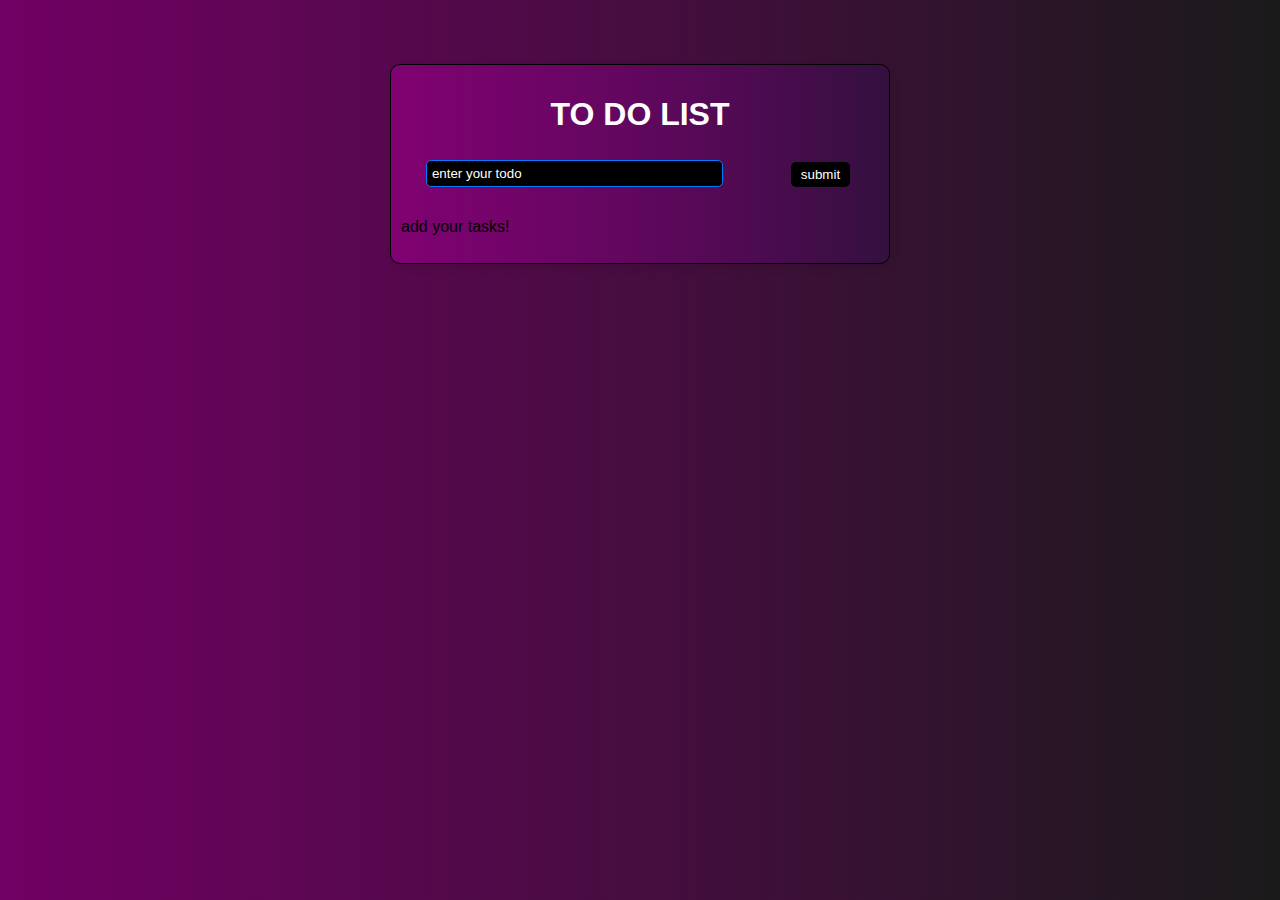
<file: index.html>
<!DOCTYPE html>
<html lang="en">
<head>
    <meta charset="UTF-8">
    <meta name="viewport" content="width=device-width, initial-scale=1.0">
    <title>Document</title>
    <link rel="stylesheet" href="18_DOMtask.css">
</head>
<body>
    <div id="container">
        <h1>TO DO LIST</h1>
        <div id="inputContainer">
            <input type="text" name="text" id="inputText" placeholder="enter your todo">
            <button type="submit" id="submit">submit</button>
        </div>
        
        <div id="listContainer">
            <ul id="list">
                <li class="empty">
                    add your tasks!
    
                </li>
            </ul>
        </div>
    </div>
    <script src="18_DOMtask.js"></script>
</body>

</html>
</file>
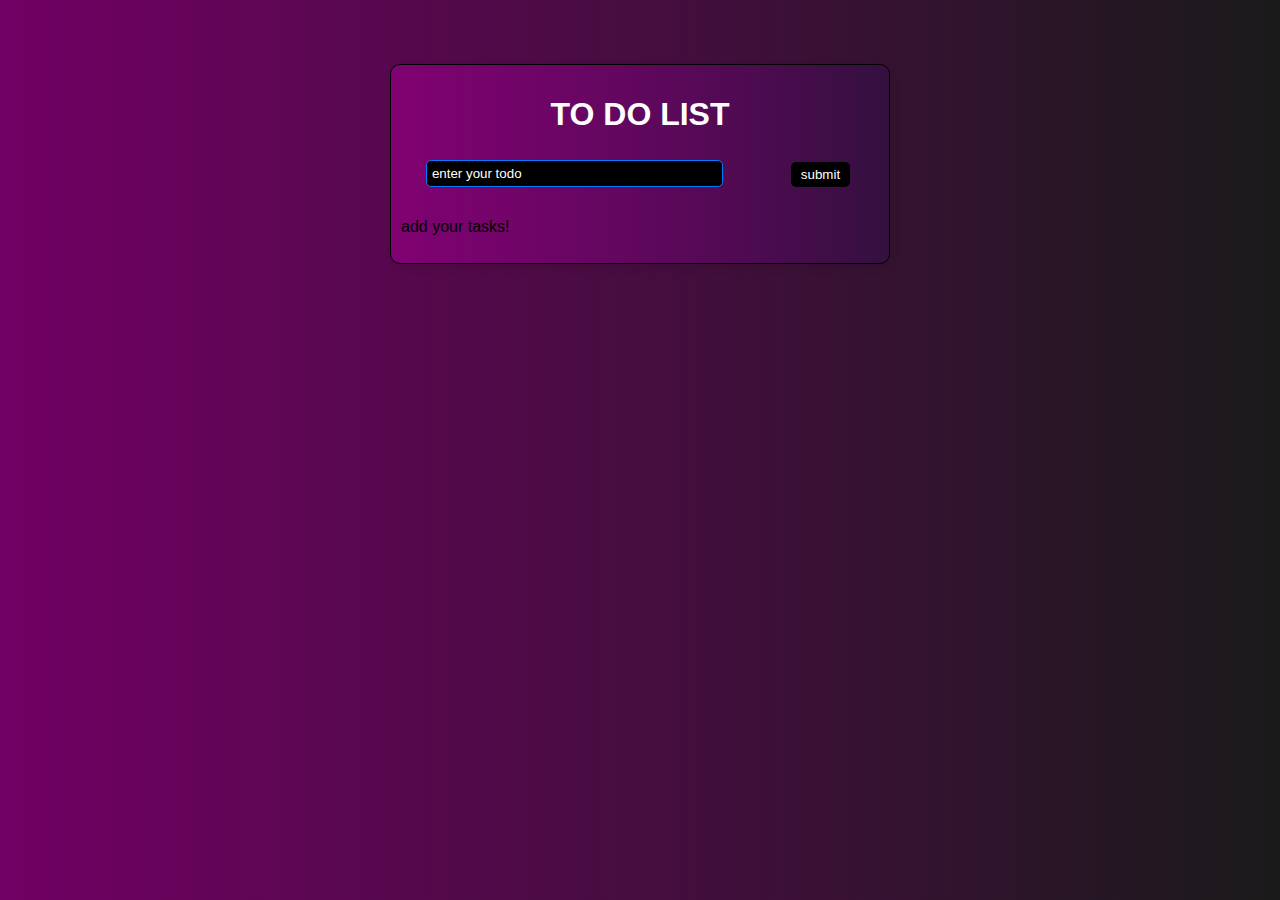
<file: 18_DOMtask.html>
<!DOCTYPE html>
<html lang="en">
<head>
    <meta charset="UTF-8">
    <meta name="viewport" content="width=device-width, initial-scale=1.0">
    <title>Document</title>
    <link rel="stylesheet" href="18_DOMtask.css">
</head>
<body>
    <div id="container">
        <h1>TO DO LIST</h1>
        <div id="inputContainer">
            <input type="text" name="text" id="inputText" placeholder="enter your todo">
            <button type="submit" id="submit">submit</button>
        </div>
        
        <div id="listContainer">
            <ul id="list">
                <li class="empty">
                    add your tasks!
    
                </li>
            </ul>
        </div>
    </div>
    <script src="18_DOMtask.js"></script>
</body>

</html>
</file>
<file: 18_DOMtask.css>
*{
    box-sizing: border-box;
}
body {
    box-sizing: border-box;
    margin: 5% auto;
    align-items: center;
    display: flex;
    justify-content: center;
    background: linear-gradient(to right, rgba(137, 0, 121, 0.826), rgba(255, 255, 255, 0.1));

    font-family: Arial, sans-serif;
    background-color: black;
    box-shadow: outset 3px 3px 10px rgba(255, 255, 255, 0.5);;
}

#container {
    width: 90%;
    max-width: 500px;
    display: flex;
    flex-direction: column;
    border: 1px solid #000000;
    padding: 10px;
    border-radius: 10px;
    min-height: 200px;
    max-height: 400px;
    background-color: #ffffff;
    box-shadow: 3px 3px 10px rgba(0, 0, 0, 0.1);
    background:linear-gradient(to right, rgba(137, 0, 121, 0.826), rgba(40, 0, 185, 0.1));
}

#container h1 {
    text-align: center;
    color: #ffffff;
}

#inputContainer {
    margin: 0 auto;
    display: flex;
    align-items: center;
    justify-content: space-between;
    padding: 5px;
    padding-left:1px;
    width: 90%;
}

#inputText {
    width: 70%;
    border: 1px solid #007bff;
    border-radius: 5px;
    padding: 5px;
    outline: none;
    background-color: #000000;
    color: white;
    
}
#inputText::placeholder{
    color: rgb(255, 255, 255);
}
#submit {
    background-color: #000000;
    color: white;
    border: none;
    padding: 5px 10px;
    border-radius: 5px;
    transition: 0.3s ease-in-out;
    align-self: flex-end;
}

#submit:hover {
    background-color: #0056b3;
}

#listContainer {
    width: 100%;
    margin: auto;
    margin-top: 10px;
    border-radius: 5px;
    overflow: auto;
}

#list {
    padding-left: 0px;
    list-style-type: none;
}

.listItem {
    border: 1px solid #007bff;
    background-color: #000000;
    margin: 3px;
    border-radius: 5px;
    transition: 0.3s;
}

.itemDiv {
    display: flex;
    flex-wrap: wrap;
    align-items: center;
    padding: 5px;
    justify-content: space-between;
}

.itemContent, .newInput {
    background-color: #000000;
    color: white;
    flex-grow: 1;
    margin: auto;
}
.itemContent {
    padding-left: 5px;
}

.newInput {
    width: 50%;
    border: 1px solid #ffc107;
    border-radius: 5px;
    padding: 5px;
    outline: none;
    background-color: #fff3cd;
    font-size: 14px;
    color: #000000;
}

.edit, .remove,.done {
    padding: 5px 8px;
    border-radius: 5px;
    cursor: pointer;
    transition: 0.3s ease-in-out;
    margin-left: 5px;
}

.edit {
    background-color: #ffc107;
    border: none;
    color: black;
}
.done{
    background-color: #09e464;
    border: none;

}
.done:hover{
    background-color: #0f9d58;
}

.edit:hover {
    background-color: #e0a800;
}


.remove {
    background-color: #dc3545;
    border: none;
    color: white;
}

.remove:hover {
    background-color: #c82333;
}

.complete {
    color: #28a745;
    font-weight: bold;
}

@media screen and (max-width: 600px) {
    #inputContainer {
        flex-direction: row;
        align-items: center;
        justify-content: space-between;
        width: 100%;
    }
    
    #inputText {
        width: 70%;
    }

    #submit {
        width: auto;
        align-self: flex-end;
    }
    
    .itemDiv {
        flex-direction: row;
        flex-wrap: wrap;
        align-items: center;
        justify-content: space-between;
        width: 98%;
        overflow: hidden;
    }

    .newInput {
        width: 40%;
    }
    .edit, .remove {
        max-width: 100%;
        margin-left:1px;
    }
   
}
</file>
